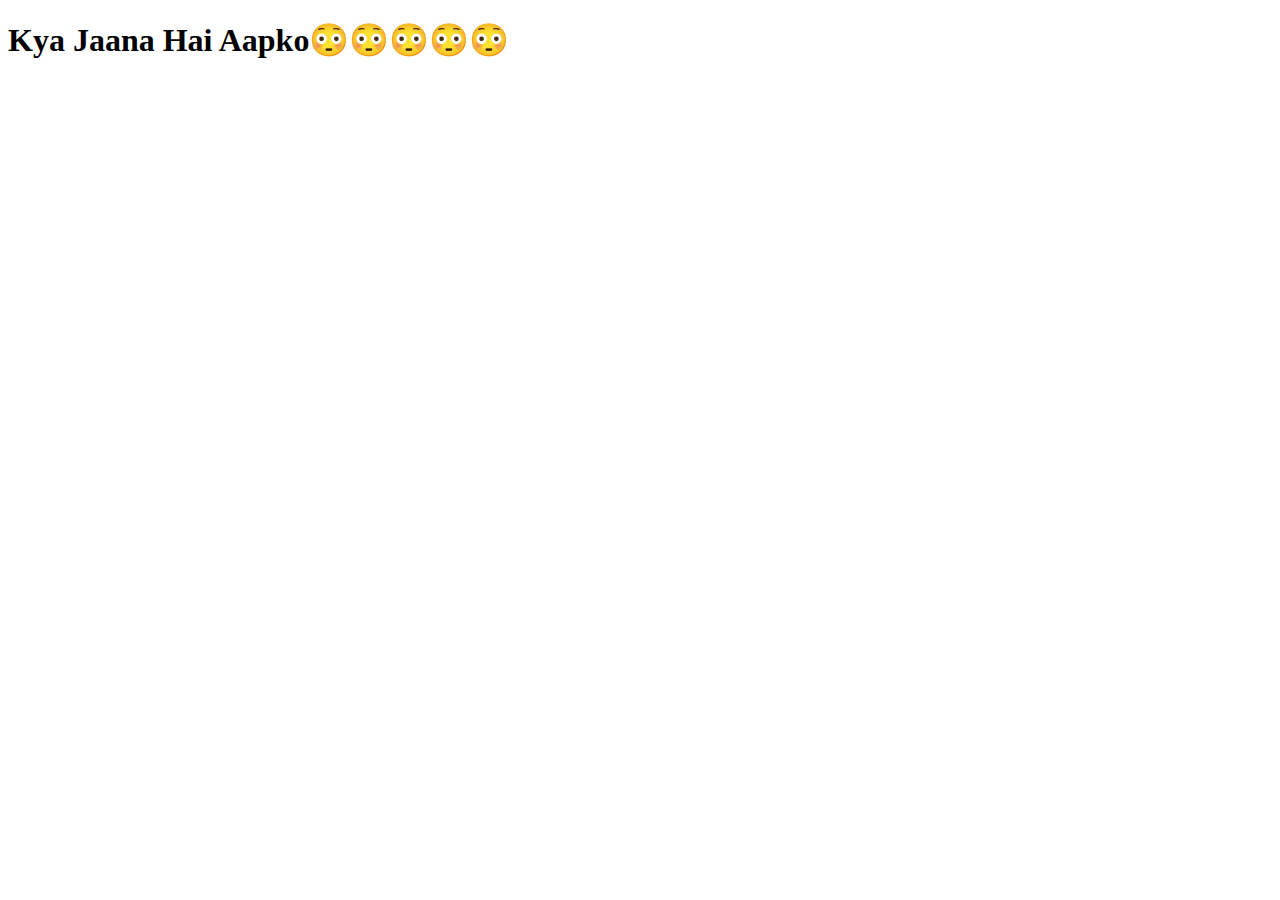
<file: about.html>
<!DOCTYPE html>
<html lang="en">
<head>
    <meta charset="UTF-8">
    <meta name="viewport" content="width=device-width, initial-scale=1.0">
    <title>About</title>
</head>
<body>
    <h1>Kya Jaana Hai Aapko😳😳😳😳😳</h1>
</body>
</html>
</file>
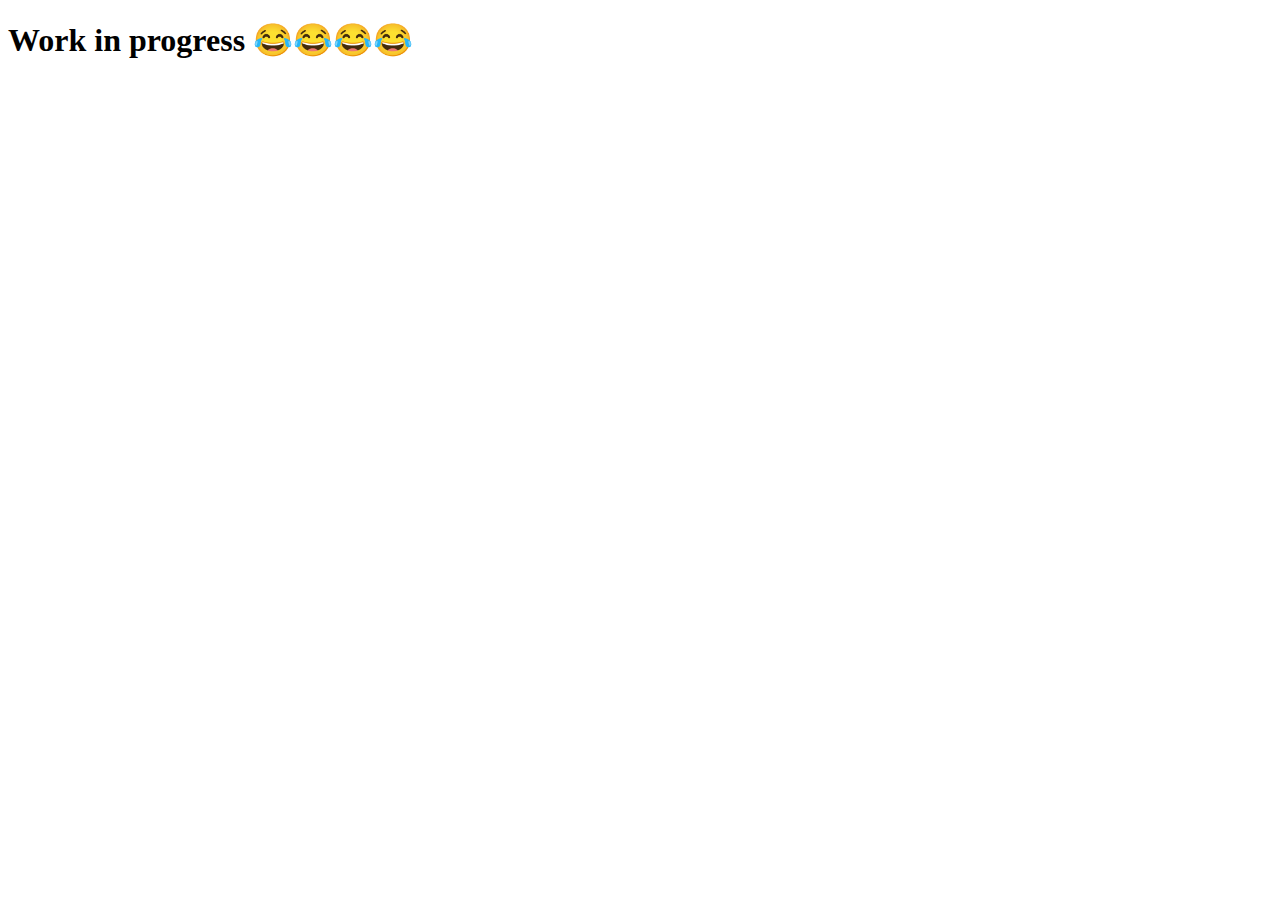
<file: home.html>
<!DOCTYPE html>
<html lang="en">
<head>
    <meta charset="UTF-8">
    <meta name="viewport" content="width=device-width, initial-scale=1.0">
    <title>Home</title>
</head>
<body>
    <h1> Work in progress 😂😂😂😂</h1> 
</body>
</html>
</file>
